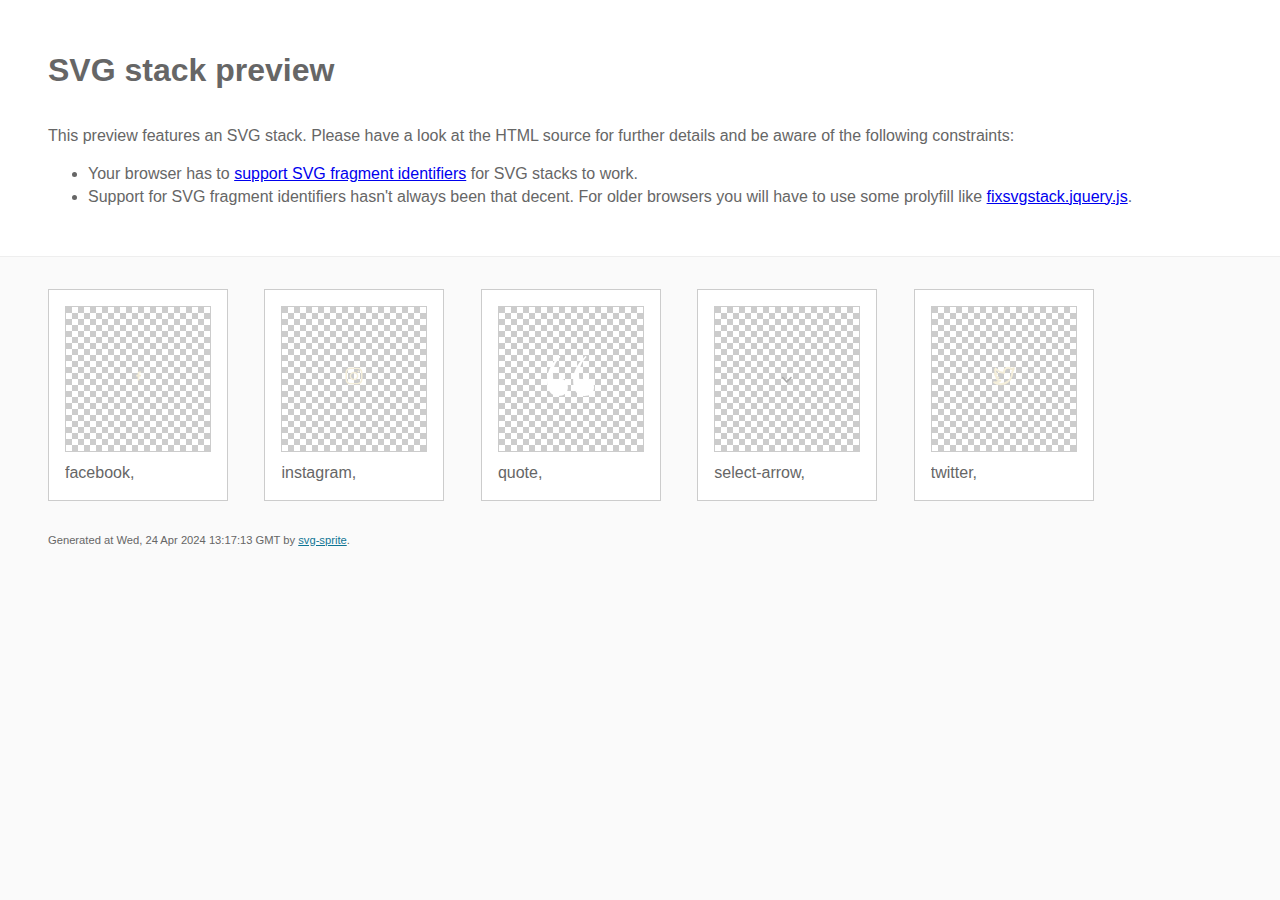
<file: img/stack/sprite.stack.html>
<!doctype html>
<html lang="en">
    <head>
        <meta charset="utf-8">
        <title>SVG stack preview | svg-sprite</title>
        <style>
            body {
                padding: 0;
                margin: 0;
                color: #666;
                background: #fafafa;
                font-family: Arial, Helvetica, sans-serif;
                font-size: 1em;
                line-height: 1.4;
            }

            header {
                display: block;
                padding: 3em 3em 2em;
                background-color: #fff;
            }

            header p {
                margin: 2em 0 0;
            }

            section {
                border-top: 1px solid #eee;
                padding: 2em 3em 0;
            }

            section ul {
                margin: 0;
                padding: 0;
            }

            section li {
                display: inline-block;
                background-color: #fff;
                position: relative;
                margin: 0 2em 2em 0;
                vertical-align: top;
                border: 1px solid #ccc;
                padding: 1em 1em 3em;
                cursor: default;
            }

            .icon-box {
                margin: 0;
                width: 144px;
                height: 144px;
                position: relative;
                background: #ccc url("data:image/svg+xml,%3Csvg xmlns='http://www.w3.org/2000/svg' width='12' height='12'%3E%3Cpath fill='%23fff' d='M6 0h6v6H6zM0 6h6v6H0z'/%3E%3C/svg%3E") top left repeat;
                border: 1px solid #ccc;
                display: table-cell;
                vertical-align: middle;
                text-align: center;
            }

            .icon {
                display: inline-block;
            }

            h1 {
                margin-top: 0;
            }

            h2 {
                margin: 0;
                padding: 0;
                font-size: 1em;
                font-weight: 400;
                white-space: nowrap;
                overflow: hidden;
                text-overflow: ellipsis;
                position: absolute;
                left: 1em;
                right: 1em;
                bottom: 1em;
            }

            footer {
                display: block;
                margin: 0;
                padding: 0 3em 3em;
            }

            footer p {
                margin: 0;
                font-size: .7em;
            }

            footer a {
                color: #0f7595;
                margin-left: 0;
            }
        </style>

<!--
Sprite shape dimensions
====================================================================================================
You will need to set the sprite shape dimensions via CSS when you use them as stack SVGs, otherwise
they would become a huge 100% in size. You may use the following dimension classes for doing so.
They might well be outsourced to an external stylesheet of course.
-->

<style>
 .svg-facebook-dims { width: 11px; height: 20px; }
 .svg-instagram-dims { width: 20px; height: 20px; }
 .svg-quote-dims { width: 47px; height: 40px; }
 .svg-select-arrow-dims { width: 14px; height: 9px; }
 .svg-twitter-dims { width: 23px; height: 20px; }
</style>

<!--
====================================================================================================
-->

    </head>
    <body>
        <header>
            <h1>SVG stack preview</h1>
            <p>This preview features an SVG stack. Please have a look at the HTML source for further details and be aware of the following constraints:</p>
            <ul>
                <li>Your browser has to <a href="https://caniuse.com/svg-fragment" target="_blank" rel="noopener noreferrer">support SVG fragment identifiers</a> for SVG stacks to work.</li>
                <li>Support for SVG fragment identifiers hasn't always been that decent. For older browsers you will have to use some prolyfill like <a href="https://github.com/preciousforever/SVG-Stacker/blob/master/fixsvgstack.jquery.js" target="_blank" rel="noopener noreferrer">fixsvgstack.jquery.js</a>.</li>
            </ul>
        </header>
        <section>

<!--
SVG stack
====================================================================================================
These SVG images make use of fragment identifiers (IDs) to reference certain portions of the
external sprite. By default, all shapes inside the sprite are hidden by CSS. The `:target` pseudo
selector is used to show the very shape that is referenced by the fragment identifier.
-->

            <ul>

             <li title="facebook">
                    <div class="icon-box">
                        <img src="../icons/icons.svg#facebook" class="svg-facebook-dims" alt="facebook">
                    </div>
                    <h2>facebook, </h2>
                </li>
             <li title="instagram">
                    <div class="icon-box">
                        <img src="../icons/icons.svg#instagram" class="svg-instagram-dims" alt="instagram">
                    </div>
                    <h2>instagram, </h2>
                </li>
             <li title="quote">
                    <div class="icon-box">
                        <img src="../icons/icons.svg#quote" class="svg-quote-dims" alt="quote">
                    </div>
                    <h2>quote, </h2>
                </li>
             <li title="select-arrow">
                    <div class="icon-box">
                        <img src="../icons/icons.svg#select-arrow" class="svg-select-arrow-dims" alt="select-arrow">
                    </div>
                    <h2>select-arrow, </h2>
                </li>
             <li title="twitter">
                    <div class="icon-box">
                        <img src="../icons/icons.svg#twitter" class="svg-twitter-dims" alt="twitter">
                    </div>
                    <h2>twitter, </h2>
                </li>
         </ul>

<!--
====================================================================================================
-->

        </section>
        <footer>
            <p>Generated at Wed, 24 Apr 2024 13:17:13 GMT by <a href="https://github.com/svg-sprite/svg-sprite" target="_blank" rel="noopener noreferrer">svg-sprite</a>.</p>
        </footer>
    </body>
</html>
</file>
